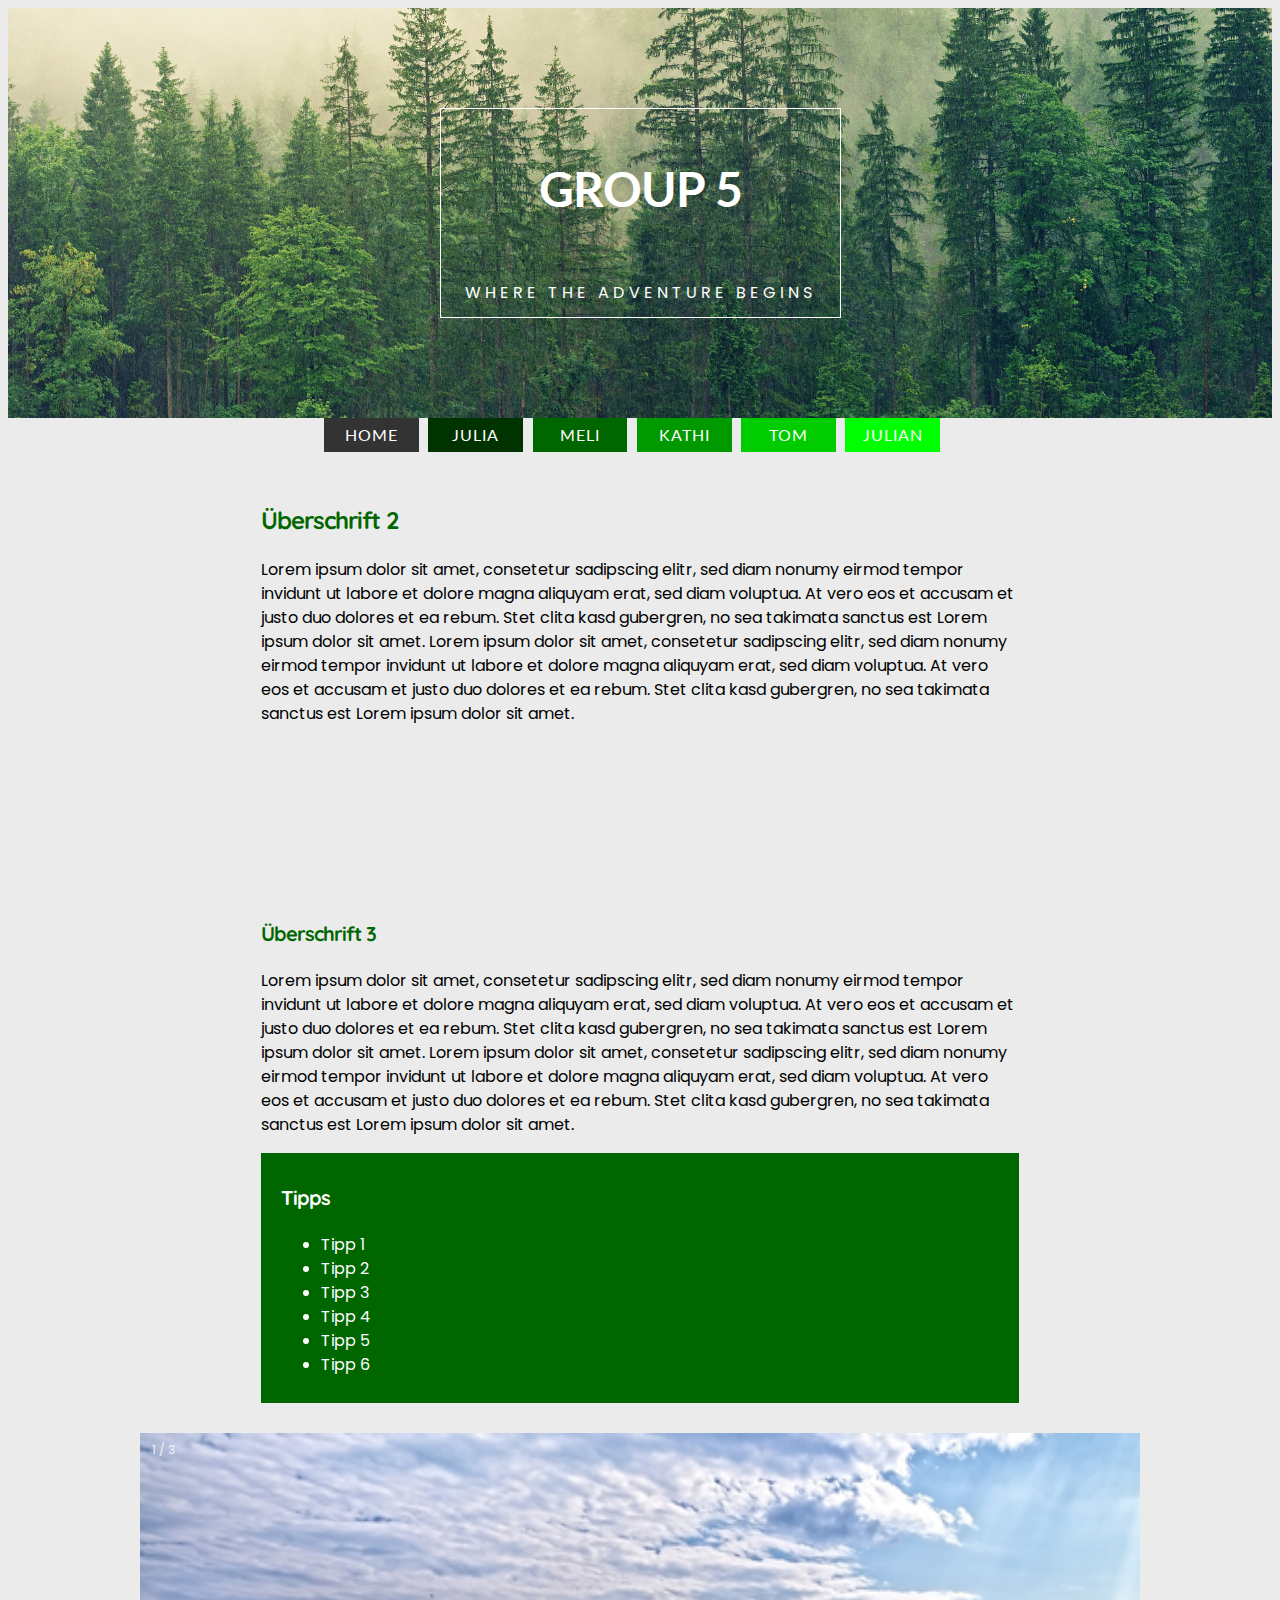
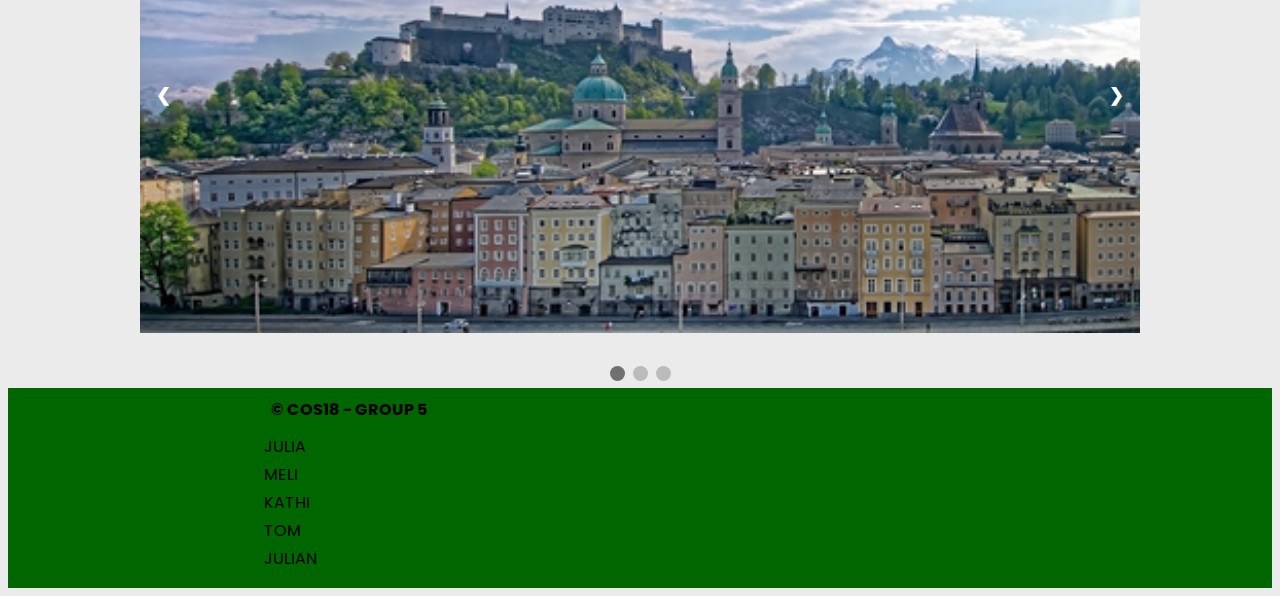
<file: group-5-project/julian.html>
<!DOCTYPE html>
<html lang="en">
<head>
<title>Group 5 - COS 18</title>
<meta charset="UTF-8">
<meta name="viewport" content="width=device-width, initial-scale=1">
<meta name="author" content="Melanie Wimmer">
<meta name="description" content="Du hast eine Reise nach Österreich geplant? Perfekt - wir geben dir die wichtigsten Tipps mit auf den Weg!">
<link rel="stylesheet" href="styles/style.css" type="text/css">
<link rel="shortcut icon" href="images/favicon-g5.ico" type="image/x-icon">
</head>
<body>

  <!-- Header -->
    <div class="imagejulian">
      <div class="text">
        <h1>GROUP 5</h1><br>
        WHERE THE ADVENTURE BEGINS
      </div>
    </div>
 
 <!-- Navigation Menu -->      		                      
                <nav style="margin-left:25%;">
                <div class="box1"><a href="index.html">HOME</a></div>
                <div class="box2"><a href="julia.html">JULIA</a></div>
                <div class="box3"><a href="meli.html">MELI</a></div>
                <div class="box4"><a href="kathi.html">KATHI</a></div>
                <div class="box5"><a href="tom.html">TOM</a></div>
                <div class="box6"><a href="julian.html">JULIAN</a></div>
                </nav>
         
     <!-- Lead -->
     <div style="float:left">
    <h2>Überschrift 2</h2>
    <p>Lorem ipsum dolor sit amet, consetetur sadipscing elitr, sed diam nonumy eirmod tempor invidunt ut labore et dolore magna aliquyam erat, sed diam voluptua. At vero eos et accusam et justo duo dolores et ea rebum. Stet clita kasd gubergren, no sea takimata sanctus est Lorem ipsum dolor sit amet. Lorem ipsum dolor sit amet, consetetur sadipscing elitr, sed diam nonumy eirmod tempor invidunt ut labore et dolore magna aliquyam erat, sed diam voluptua. At vero eos et accusam et justo duo dolores et ea rebum. Stet clita kasd gubergren, no sea takimata sanctus est Lorem ipsum dolor sit amet.</p></div>
    
    <!-- Video -->
    <iframe src="https://www.youtube.com/embed/QH2-TGUlwu4" frameborder="0" allowfullscreen style="margin-left: 20%;">
    </iframe>
    
    <!-- Allgemeiner Text -->
    <h3>Überschrift 3</h3>
    <p>Lorem ipsum dolor sit amet, consetetur sadipscing elitr, sed diam nonumy eirmod tempor invidunt ut labore et dolore magna aliquyam erat, sed diam voluptua. At vero eos et accusam et justo duo dolores et ea rebum. Stet clita kasd gubergren, no sea takimata sanctus est Lorem ipsum dolor sit amet. Lorem ipsum dolor sit amet, consetetur sadipscing elitr, sed diam nonumy eirmod tempor invidunt ut labore et dolore magna aliquyam erat, sed diam voluptua. At vero eos et accusam et justo duo dolores et ea rebum. Stet clita kasd gubergren, no sea takimata sanctus est Lorem ipsum dolor sit amet.</p>
    
    <!-- Tipps -->
    <div class="tipps">
      <h3>Tipps</h3>
      <ul>
        <li>Tipp 1</li>
        <li>Tipp 2</li>
        <li>Tipp 3</li>
        <li>Tipp 4</li>
        <li>Tipp 5</li>
        <li>Tipp 6</li>
      </ul>
    </div>
    
    <!-- Bildergalerie -->
    
    <div class="slideshow-container">

  <!-- Full-width images with number and caption text -->
  <div class="mySlides fade">
    <div class="numbertext">1 / 3</div>
    <!-- Links zu Bilder austauschen -->
    <img src="images/galerie/salzburg.png" style="width:100%">
    
  </div>

  <div class="mySlides fade">
    <div class="numbertext">2 / 3</div>
    <!-- Links zu Bilder austauschen -->
    <img src="images/galerie/nebel.png" style="width:100%">
  </div>

  <div class="mySlides fade">
    <div class="numbertext">3 / 3</div>
    <!-- Links zu Bilder austauschen -->
    <img src="images/galerie/berg.png" style="width:100%">
  </div>

  <!-- Next and previous buttons -->
  <a class="prev" onClick="plusSlides(-1)">&#10094;</a>
  <a class="next" onClick="plusSlides(1)">&#10095;</a>
</div>
<br>

<!-- The dots/circles -->
<div style="text-align:center">
  <span class="dot" onClick="currentSlide(1)"></span> 
  <span class="dot" onClick="currentSlide(2)"></span> 
  <span class="dot" onClick="currentSlide(3)"></span> 
</div>
  
   <!-- Footer -->
<footer>
		<div style="margin-left:20%; padding:10px;">
        <strong>© COS18 - GROUP 5</strong><br></div>
        <table style="margin-left:20%;">
        	<tr><td>JULIA</td></tr>
            <tr><td>MELI</td></tr>
            <tr><td>KATHI</td></tr>
            <tr><td>TOM</td></tr>
            <tr><td>JULIAN</td></tr>
        	</tr>
        </table>
        
  </footer>  
   
   <script src="scripts/main.js"></script>   
</body>
</html>
</file>
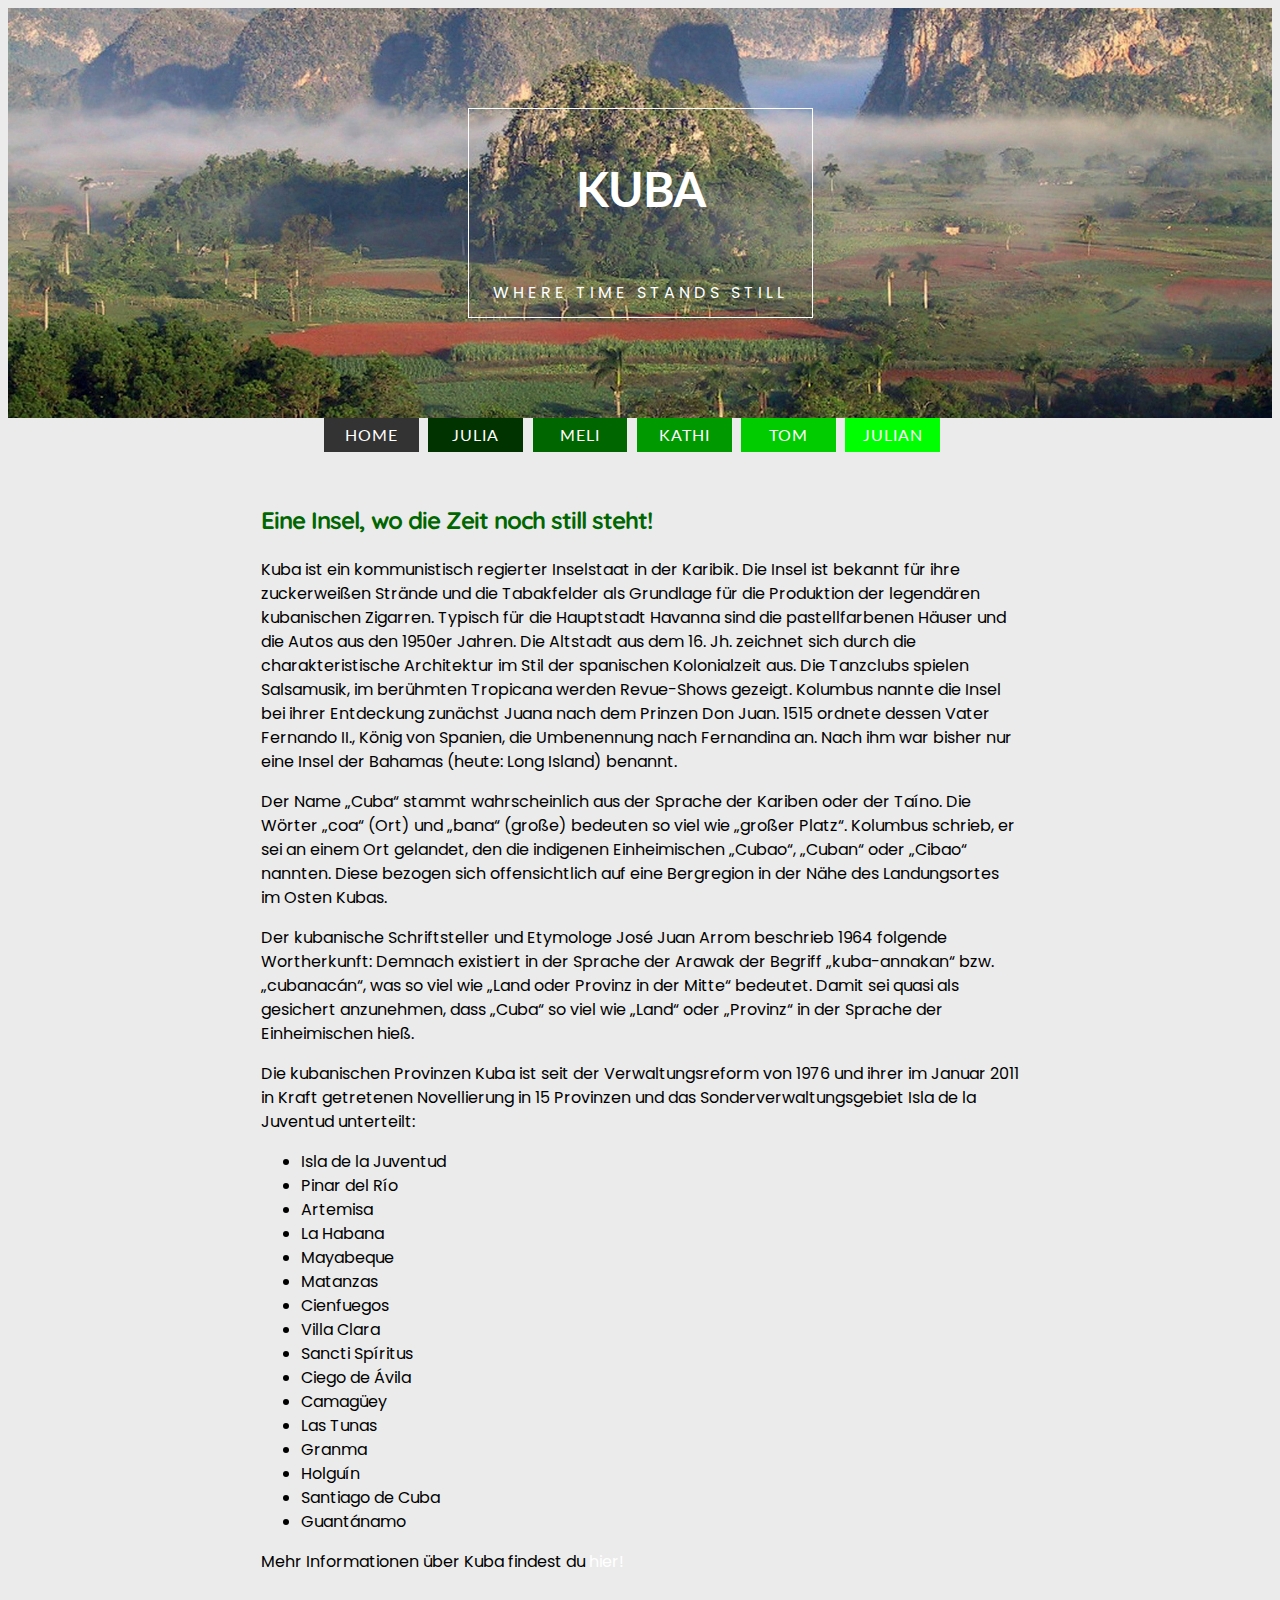
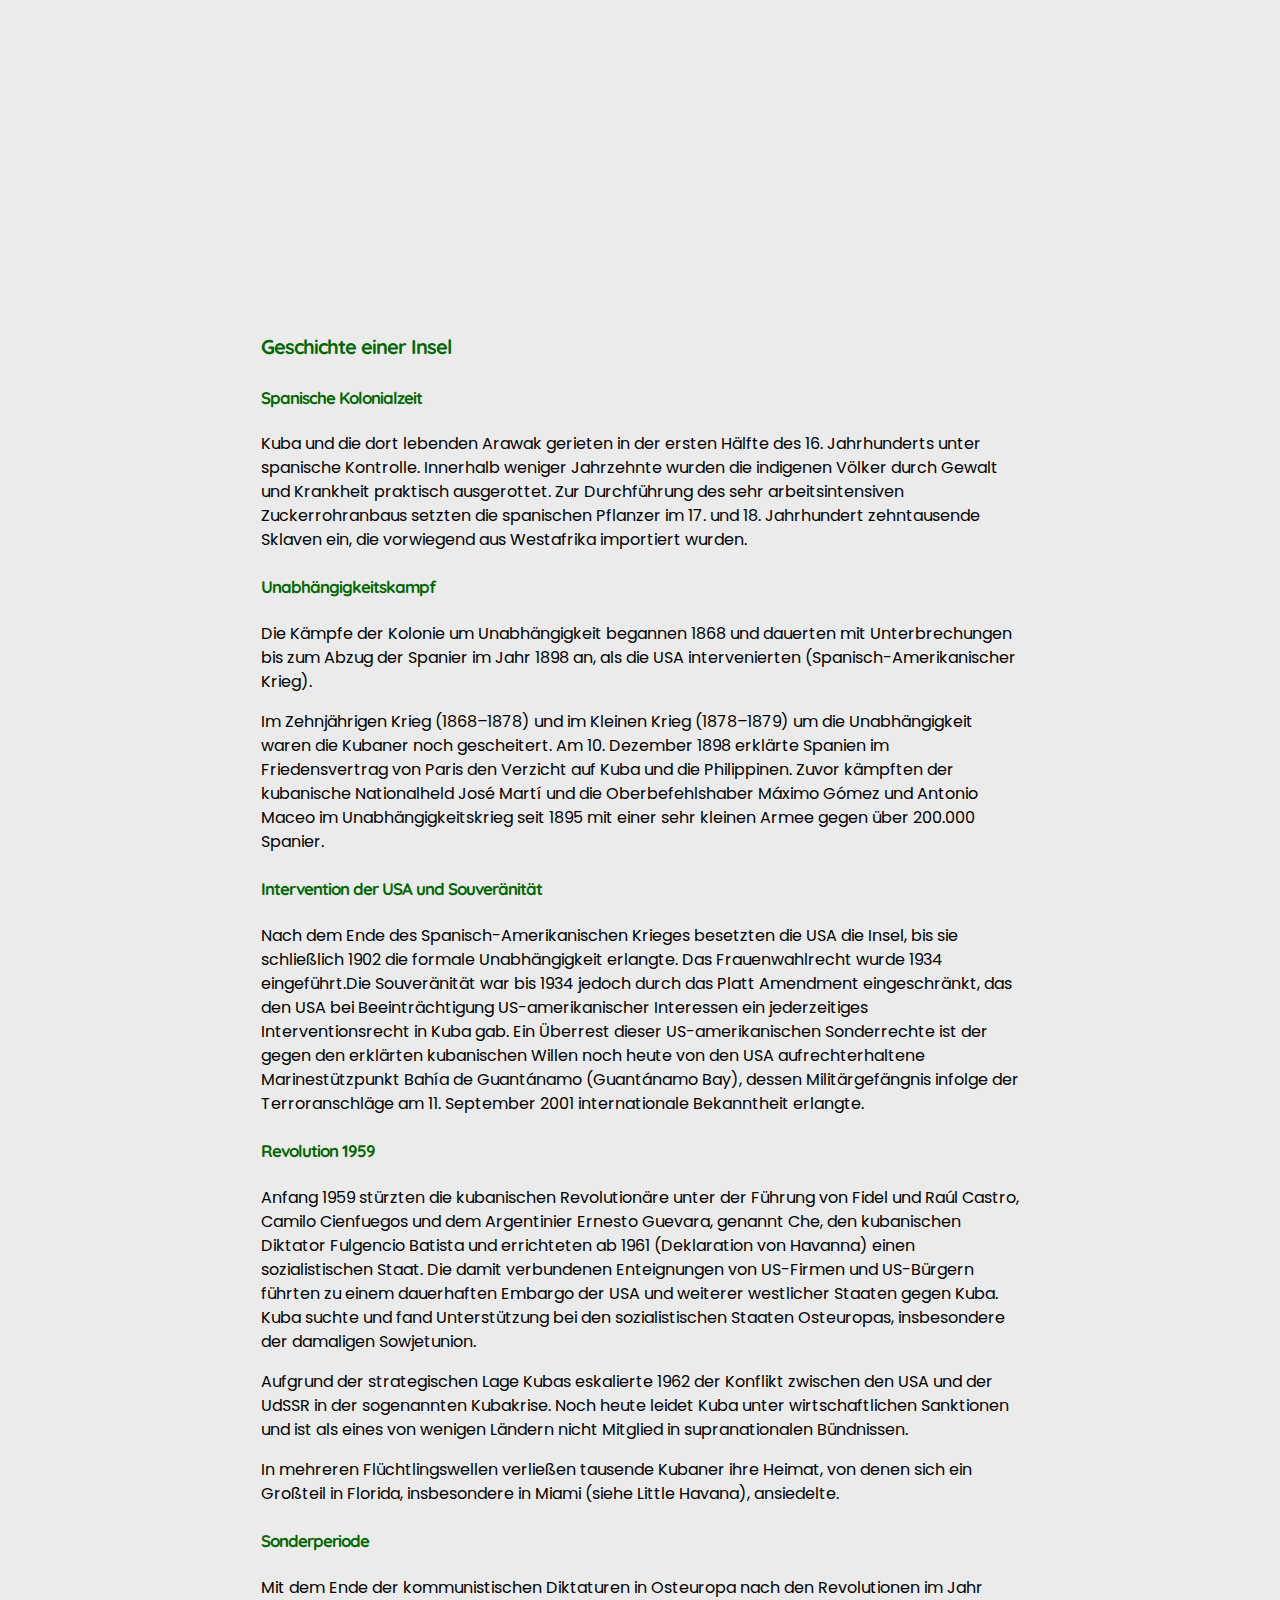
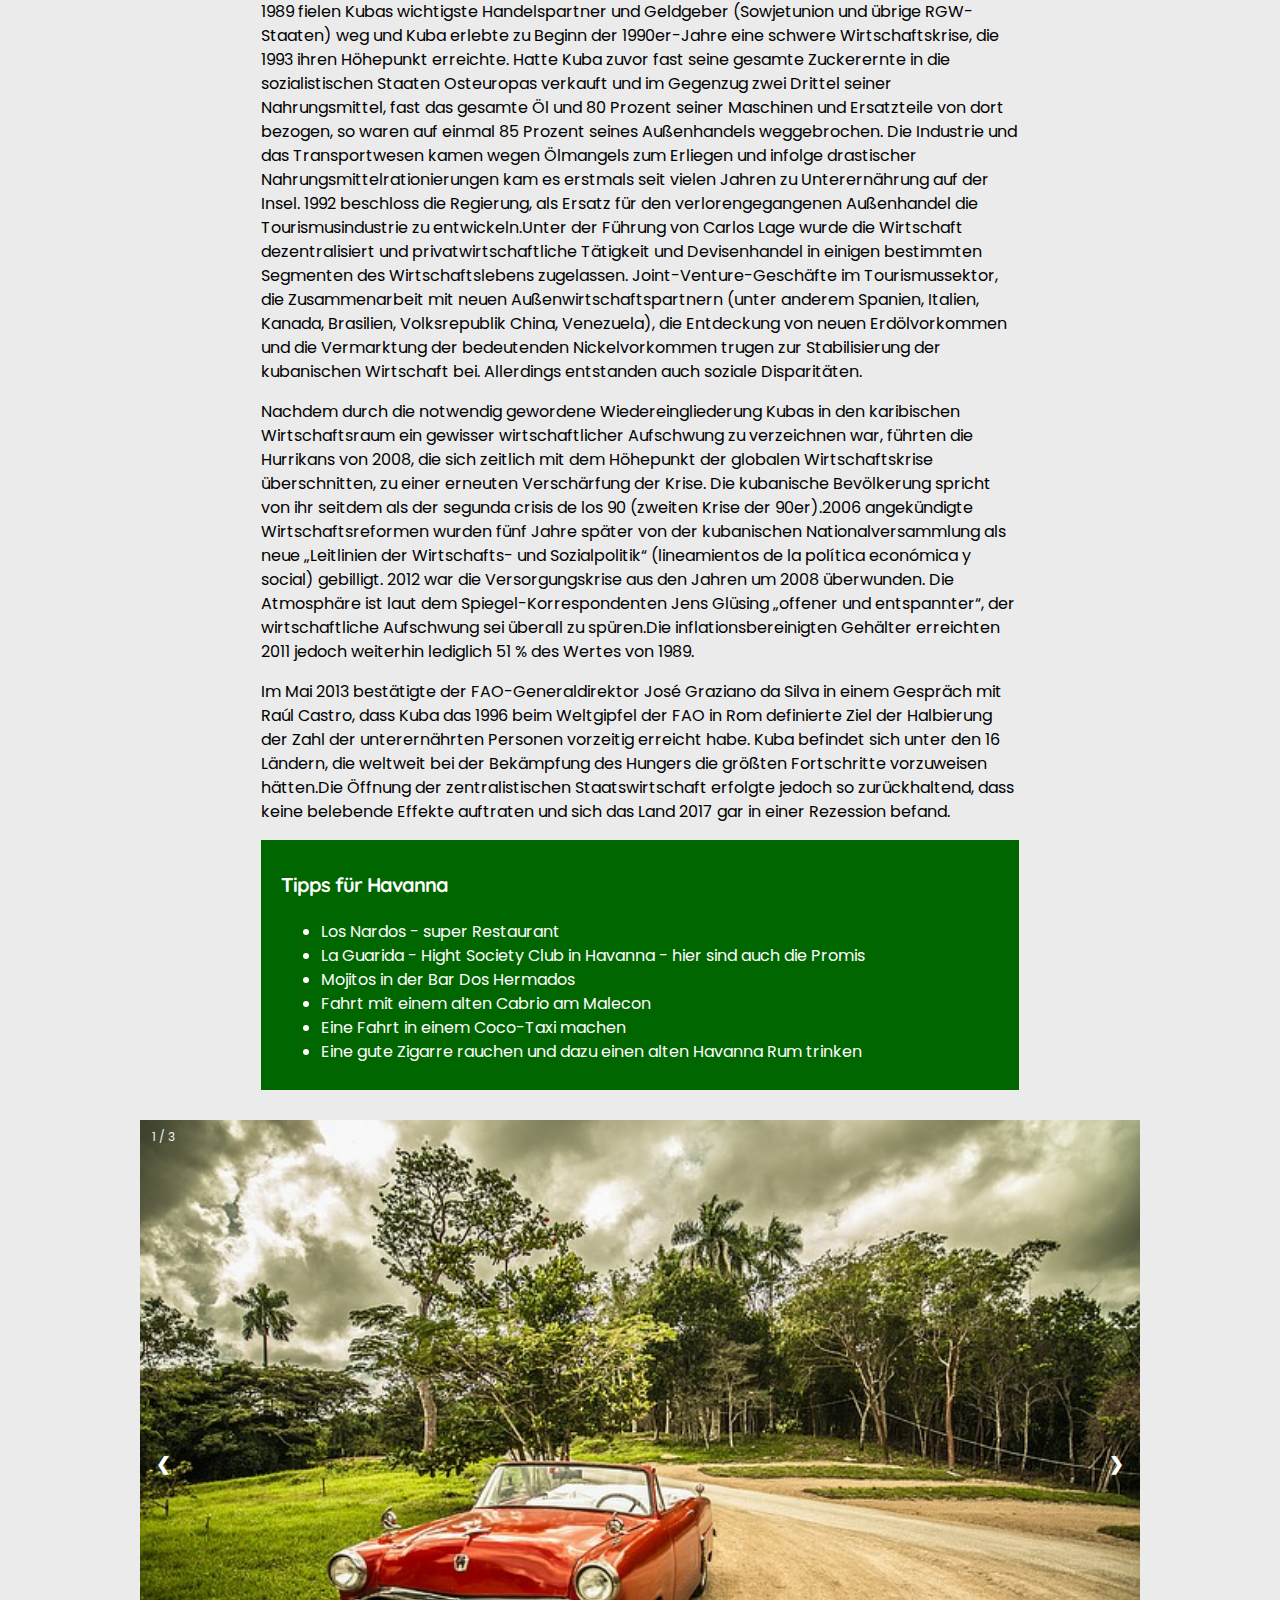
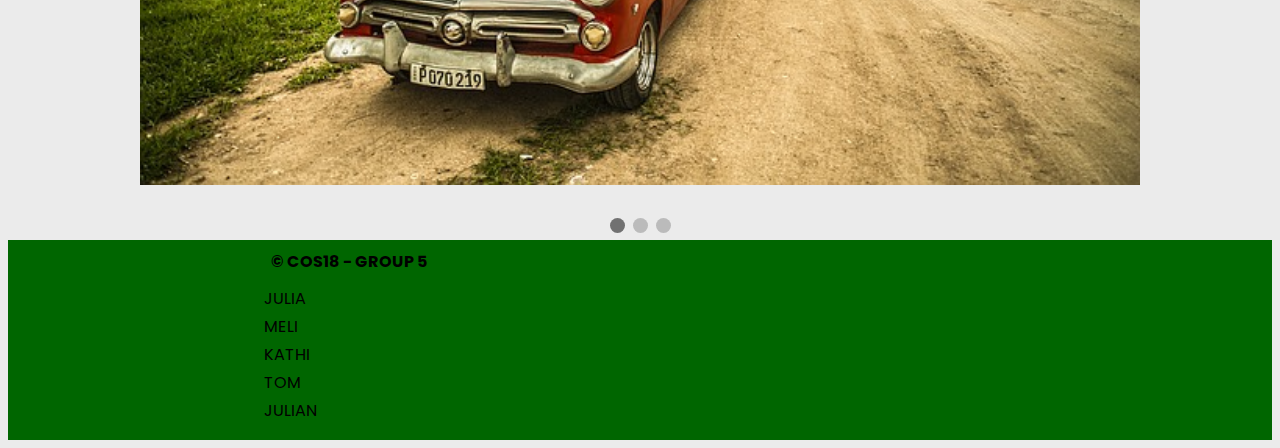
<file: group-5-project/kathi.html>
<!DOCTYPE html>
<html lang="en">
<head>
<title>Kuba & Kathi - Group 5 - COS 18</title>
<meta charset="UTF-8">
<meta name="viewport" content="width=device-width, initial-scale=1">
<meta name="author" content="Katharina Kartnig">
<meta name="description" content="Du wolltest schon immer nach Kuba? Dann nichts wie los auf die Insel der Träume!">
<link rel="stylesheet" href="styles/style.css" type="text/css">
<link rel="shortcut icon" href="images/favicon-g5.ico" type="image/x-icon">
</head>
<body>

  <!-- Header -->
    <div class="imagekathi">
      <div class="text">
        <h1>KUBA</h1><br>
        WHERE TIME STANDS STILL
      </div>
    </div>
 
 <!-- Navigation Menu -->      		                      
                <nav style="margin-left:25%;">
                <div class="box1"><a href="index.html">HOME</a></div>
                <div class="box2"><a href="julia.html">JULIA</a></div>
                <div class="box3"><a href="meli.html">MELI</a></div>
                <div class="box4"><a href="kathi.html">KATHI</a></div>
                <div class="box5"><a href="tom.html">TOM</a></div>
                <div class="box6"><a href="julian.html">JULIAN</a></div>
                </nav>
         
     <!-- Lead -->
     <div style="float:left">
    <h2>Eine Insel, wo die Zeit noch still steht!</h2>
    <p>Kuba ist ein kommunistisch regierter Inselstaat in der Karibik. Die Insel ist bekannt für ihre zuckerweißen Strände und die Tabakfelder als Grundlage für die Produktion der legendären kubanischen Zigarren. Typisch für die Hauptstadt Havanna sind die pastellfarbenen Häuser und die Autos aus den 1950er Jahren. Die Altstadt aus dem 16. Jh. zeichnet sich durch die charakteristische Architektur im Stil der spanischen Kolonialzeit aus. Die Tanzclubs spielen Salsamusik, im berühmten Tropicana werden Revue-Shows gezeigt. Kolumbus nannte die Insel bei ihrer Entdeckung zunächst Juana nach dem Prinzen Don Juan. 1515 ordnete dessen Vater Fernando II., König von Spanien, die Umbenennung nach Fernandina an. Nach ihm war bisher nur eine Insel der Bahamas (heute: Long Island) benannt.</p>
<p>Der Name „Cuba“ stammt wahrscheinlich aus der Sprache der Kariben oder der Taíno. Die Wörter „coa“ (Ort) und „bana“ (große) bedeuten so viel wie „großer Platz“. Kolumbus schrieb, er sei an einem Ort gelandet, den die indigenen Einheimischen „Cubao“, „Cuban“ oder „Cibao“ nannten. Diese bezogen sich offensichtlich auf eine Bergregion in der Nähe des Landungsortes im Osten Kubas.</p>
  <p>
    Der kubanische Schriftsteller und Etymologe José Juan Arrom beschrieb 1964 folgende Wortherkunft: Demnach existiert in der Sprache der Arawak der Begriff „kuba-annakan“ bzw. „cubanacán“, was so viel wie „Land oder Provinz in der Mitte“ bedeutet. Damit sei quasi als gesichert anzunehmen, dass „Cuba“ so viel wie „Land“ oder „Provinz“ in der Sprache der Einheimischen hieß.</p>
        <p>
      Die kubanischen Provinzen Kuba ist seit der Verwaltungsreform von 1976 und ihrer im Januar 2011 in Kraft getretenen Novellierung in 15 Provinzen und das Sonderverwaltungsgebiet Isla de la Juventud unterteilt:</p>
      
    <ul style="margin-left:20%;">
      <li>Isla de la Juventud</li>
      <li>Pinar del Río</li>
      <li>Artemisa</li>
      <li>La Habana</li>
      <li>Mayabeque</li>
      <li>Matanzas</li>
      <li>Cienfuegos</li>
      <li>Villa Clara</li>
      <li>Sancti Spíritus</li>
      <li>Ciego de Ávila</li>
      <li>Camagüey</li>
      <li>Las Tunas</li>
      <li>Granma</li>
      <li>Holguín</li>
      <li>Santiago de Cuba</li>
      <li>Guantánamo</li>
    </ul></div>
    
    <p>Mehr Informationen über Kuba findest du <a href="https://de.wikipedia.org/wiki/Kuba" target="blank_">hier!</a></p>
        
    <!-- Video -->
    <iframe style="margin-left:20%;" width="560" height="315" src="https://www.youtube.com/embed/auDKNV9lb-4" frameborder="0" allow="accelerometer; autoplay; encrypted-media; gyroscope; picture-in-picture" allowfullscreen></iframe></p>
    
    <!-- Allgemeiner Text -->
    <h3>Geschichte einer Insel</h3>
    <h4>Spanische Kolonialzeit</h4>
    </p>
  <p>Kuba und die dort lebenden Arawak gerieten in der ersten Hälfte des 16. Jahrhunderts unter spanische Kontrolle. Innerhalb weniger Jahrzehnte wurden die indigenen Völker durch Gewalt und Krankheit praktisch ausgerottet. Zur Durchführung des sehr arbeitsintensiven Zuckerrohranbaus setzten die spanischen Pflanzer im 17. und 18. Jahrhundert zehntausende Sklaven ein, die vorwiegend aus Westafrika importiert wurden.</p>
  
  <h4>Unabhängigkeitskampf</h4>
  <p>Die Kämpfe der Kolonie um Unabhängigkeit begannen 1868 und dauerten mit Unterbrechungen bis zum Abzug der Spanier im Jahr 1898 an, als die USA intervenierten (Spanisch-Amerikanischer Krieg).</p>

    <p>Im Zehnjährigen Krieg (1868–1878) und im Kleinen Krieg (1878–1879) um die Unabhängigkeit waren die Kubaner noch gescheitert. Am 10. Dezember 1898 erklärte Spanien im Friedensvertrag von Paris den Verzicht auf Kuba und die Philippinen. Zuvor kämpften der kubanische Nationalheld José Martí und die Oberbefehlshaber Máximo Gómez und Antonio Maceo im Unabhängigkeitskrieg seit 1895 mit einer sehr kleinen Armee gegen über 200.000 Spanier.</p>
  
  <h4>Intervention der USA und Souveränität</h4>
  <p>
    Nach dem Ende des Spanisch-Amerikanischen Krieges besetzten die USA die Insel, bis sie schließlich 1902 die formale Unabhängigkeit erlangte. Das Frauenwahlrecht wurde 1934 eingeführt.Die Souveränität war bis 1934 jedoch durch das Platt Amendment eingeschränkt, das den USA bei Beeinträchtigung US-amerikanischer Interessen ein jederzeitiges Interventionsrecht in Kuba gab. Ein Überrest dieser US-amerikanischen Sonderrechte ist der gegen den erklärten kubanischen Willen noch heute von den USA aufrechterhaltene Marinestützpunkt Bahía de Guantánamo (Guantánamo Bay), dessen Militärgefängnis infolge der Terroranschläge am 11. September 2001 internationale Bekanntheit erlangte.</p>
  <h4>Revolution 1959</h4>
  <p>
    Anfang 1959 stürzten die kubanischen Revolutionäre unter der Führung von Fidel und Raúl Castro, Camilo Cienfuegos und dem Argentinier Ernesto Guevara, genannt Che, den kubanischen Diktator Fulgencio Batista und errichteten ab 1961 (Deklaration von Havanna) einen sozialistischen Staat. Die damit verbundenen Enteignungen von US-Firmen und US-Bürgern führten zu einem dauerhaften Embargo der USA und weiterer westlicher Staaten gegen Kuba. Kuba suchte und fand Unterstützung bei den sozialistischen Staaten Osteuropas, insbesondere der damaligen Sowjetunion.</p>

    <p>Aufgrund der strategischen Lage Kubas eskalierte 1962 der Konflikt zwischen den USA und der UdSSR in der sogenannten Kubakrise. Noch heute leidet Kuba unter wirtschaftlichen Sanktionen und ist als eines von wenigen Ländern nicht Mitglied in supranationalen Bündnissen.</p>

    <p>In mehreren Flüchtlingswellen verließen tausende Kubaner ihre Heimat, von denen sich ein Großteil in Florida, insbesondere in Miami (siehe Little Havana), ansiedelte.</p>
  
  <h4>Sonderperiode</h4>
  <p>Mit dem Ende der kommunistischen Diktaturen in Osteuropa nach den Revolutionen im Jahr 1989 fielen Kubas wichtigste Handelspartner und Geldgeber (Sowjetunion und übrige RGW-Staaten) weg und Kuba erlebte zu Beginn der 1990er-Jahre eine schwere Wirtschaftskrise, die 1993 ihren Höhepunkt erreichte. Hatte Kuba zuvor fast seine gesamte Zuckerernte in die sozialistischen Staaten Osteuropas verkauft und im Gegenzug zwei Drittel seiner Nahrungsmittel, fast das gesamte Öl und 80 Prozent seiner Maschinen und Ersatzteile von dort bezogen, so waren auf einmal 85 Prozent seines Außenhandels weggebrochen. Die Industrie und das Transportwesen kamen wegen Ölmangels zum Erliegen und infolge drastischer Nahrungsmittelrationierungen kam es erstmals seit vielen Jahren zu Unterernährung auf der Insel. 1992 beschloss die Regierung, als Ersatz für den verlorengegangenen Außenhandel die Tourismusindustrie zu entwickeln.Unter der Führung von Carlos Lage wurde die Wirtschaft dezentralisiert und privatwirtschaftliche Tätigkeit und Devisenhandel in einigen bestimmten Segmenten des Wirtschaftslebens zugelassen. Joint-Venture-Geschäfte im Tourismussektor, die Zusammenarbeit mit neuen Außenwirtschaftspartnern (unter anderem Spanien, Italien, Kanada, Brasilien, Volksrepublik China, Venezuela), die Entdeckung von neuen Erdölvorkommen und die Vermarktung der bedeutenden Nickelvorkommen trugen zur Stabilisierung der kubanischen Wirtschaft bei. Allerdings entstanden auch soziale Disparitäten.</p>

    <p>Nachdem durch die notwendig gewordene Wiedereingliederung Kubas in den karibischen Wirtschaftsraum ein gewisser wirtschaftlicher Aufschwung zu verzeichnen war, führten die Hurrikans von 2008, die sich zeitlich mit dem Höhepunkt der globalen Wirtschaftskrise überschnitten, zu einer erneuten Verschärfung der Krise. Die kubanische Bevölkerung spricht von ihr seitdem als der segunda crisis de los 90 (zweiten Krise der 90er).2006 angekündigte Wirtschaftsreformen wurden fünf Jahre später von der kubanischen Nationalversammlung als neue „Leitlinien der Wirtschafts- und Sozialpolitik“ (lineamientos de la política económica y social) gebilligt. 2012 war die Versorgungskrise aus den Jahren um 2008 überwunden. Die Atmosphäre ist laut dem Spiegel-Korrespondenten Jens Glüsing „offener und entspannter“, der wirtschaftliche Aufschwung sei überall zu spüren.Die inflationsbereinigten Gehälter erreichten 2011 jedoch weiterhin lediglich 51 % des Wertes von 1989.</p>

    <p>Im Mai 2013 bestätigte der FAO-Generaldirektor José Graziano da Silva in einem Gespräch mit Raúl Castro, dass Kuba das 1996 beim Weltgipfel der FAO in Rom definierte Ziel der Halbierung der Zahl der unterernährten Personen vorzeitig erreicht habe. Kuba befindet sich unter den 16 Ländern, die weltweit bei der Bekämpfung des Hungers die größten Fortschritte vorzuweisen hätten.Die Öffnung der zentralistischen Staatswirtschaft erfolgte jedoch so zurückhaltend, dass keine belebende Effekte auftraten und sich das Land 2017 gar in einer Rezession befand.
  </p>
    
    <!-- Tipps -->
    <div class="tipps">
      <h3>Tipps für Havanna</h3>
      <ul>
        <li>Los Nardos - super Restaurant</li>
        <li>La Guarida - Hight Society Club in Havanna - hier sind auch die Promis</li>
        <li>Mojitos in der Bar Dos Hermados </li>
        <li>Fahrt mit einem alten Cabrio am Malecon</li>
        <li>Eine Fahrt in einem Coco-Taxi machen</li>
        <li>Eine gute Zigarre rauchen und dazu einen alten Havanna Rum trinken</li>
      </ul>
    </div>
    
    <!-- Bildergalerie -->
    
    <div class="slideshow-container">

  <!-- Full-width images with number and caption text -->
  <div class="mySlides fade">
    <div class="numbertext">1 / 3</div>
    <!-- Links zu Bilder austauschen -->
    <img src="images/slider-1-kuba.jpg" style="width:100%">
    
  </div>

  <div class="mySlides fade">
    <div class="numbertext">2 / 3</div>
    <!-- Links zu Bilder austauschen -->
    <img src="images/slider-2-kuba.jpg" style="width:100%">
  </div>

  <div class="mySlides fade">
    <div class="numbertext">3 / 3</div>
    <!-- Links zu Bilder austauschen -->
    <img src="images/slider-3-kuba.jpg" style="width:100%">
  </div>

  <!-- Next and previous buttons -->
  <a class="prev" onClick="plusSlides(-1)">&#10094;</a>
  <a class="next" onClick="plusSlides(1)">&#10095;</a>
</div>
<br>

<!-- The dots/circles -->
<div style="text-align:center">
  <span class="dot" onClick="currentSlide(1)"></span> 
  <span class="dot" onClick="currentSlide(2)"></span> 
  <span class="dot" onClick="currentSlide(3)"></span> 
</div>
  
   <!-- Footer -->
<footer>
		<div style="margin-left:20%; padding:10px;">
        <strong>© COS18 - GROUP 5</strong><br></div>
        <table style="margin-left:20%;">
        	<tr><td>JULIA</td></tr>
            <tr><td>MELI</td></tr>
            <tr><td>KATHI</td></tr>
            <tr><td>TOM</td></tr>
            <tr><td>JULIAN</td></tr>
        	</tr>
        </table>
        
  </footer>  
   
   <script src="scripts/main.js"></script>   
</body>
</html>
</file>
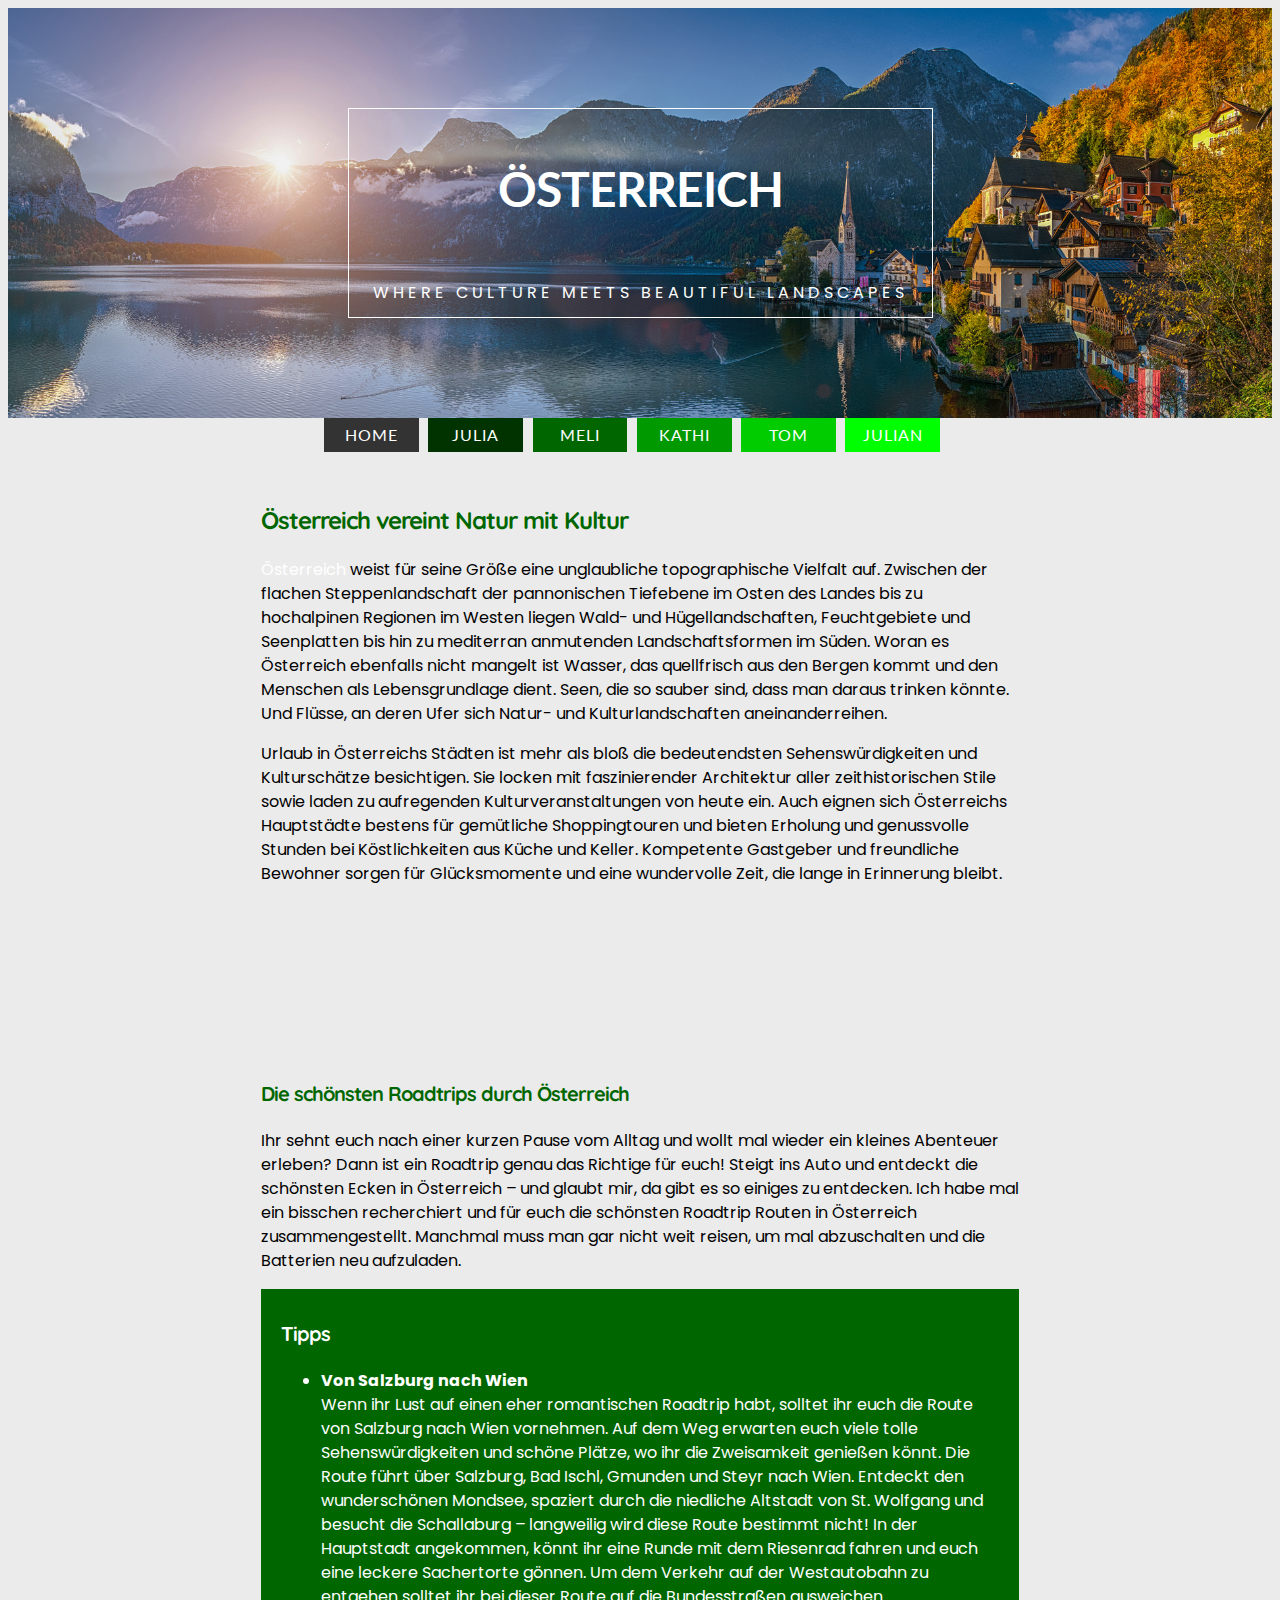
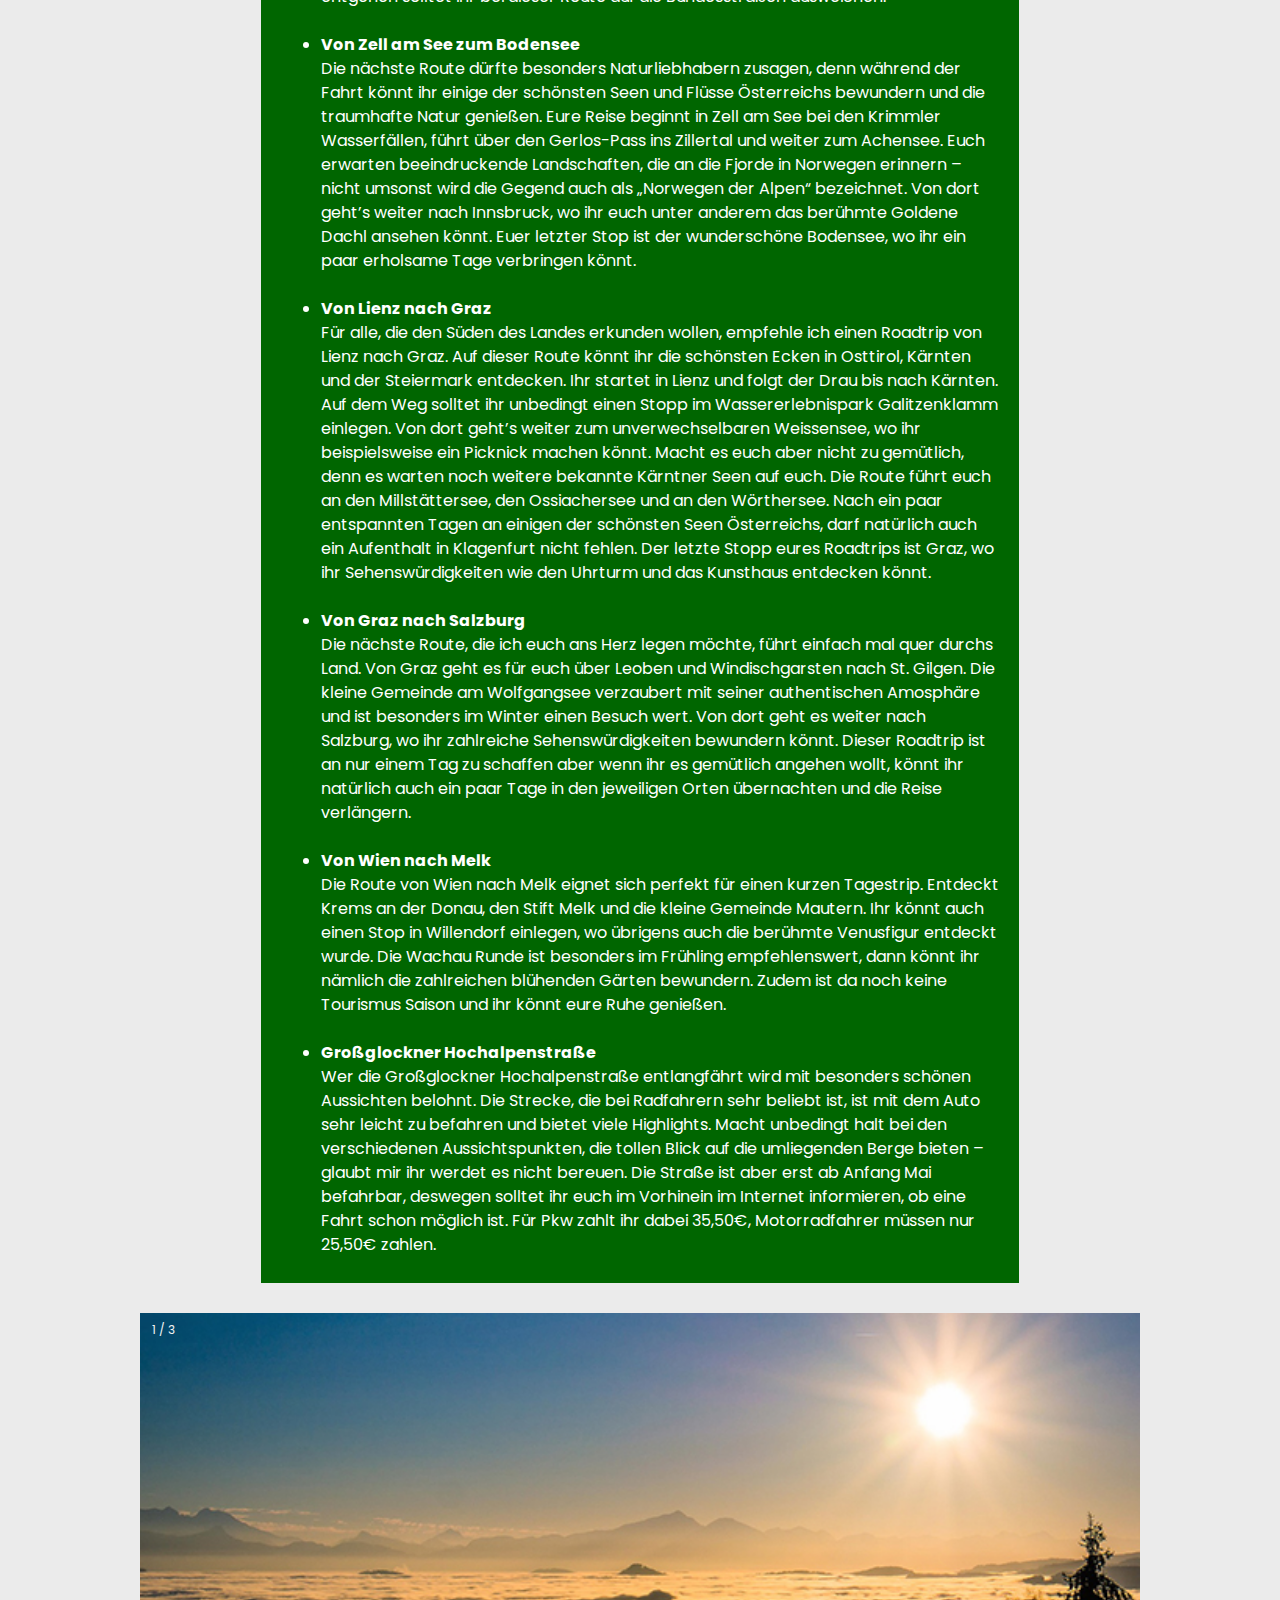
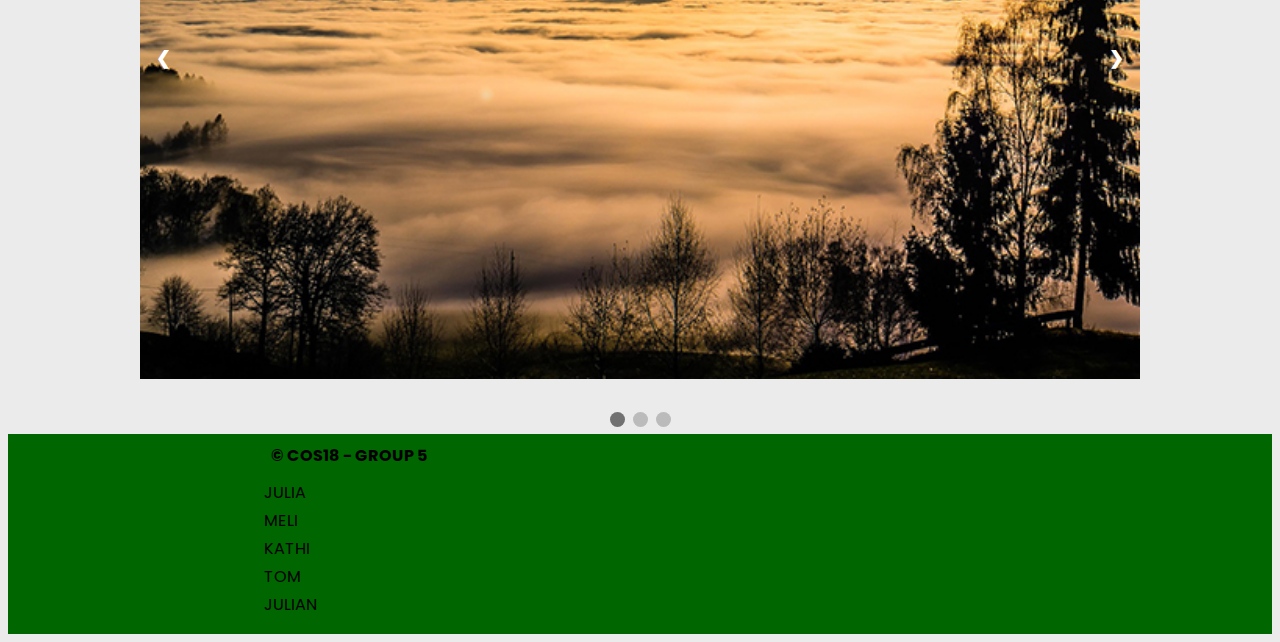
<file: group-5-project/meli.html>
<!DOCTYPE html>
<html lang="en">
<head>
<title>Österreich & Meli - Group 5 - COS 18</title>
<meta charset="UTF-8">
<meta name="viewport" content="width=device-width, initial-scale=1">
<meta name="author" content="Melanie Wimmer">
<meta name="description" content="Du hast eine Reise nach Österreich geplant? Perfekt - wir geben dir die wichtigsten Tipps mit auf den Weg!">
<link rel="stylesheet" href="styles/style.css" type="text/css">
<link rel="shortcut icon" href="images/favicon-g5.ico" type="image/x-icon">
</head>
<body>

  <!-- Header -->
    <div class="imagemeli">
      <div class="text">
        <h1>ÖSTERREICH</h1><br>
        WHERE CULTURE MEETS BEAUTIFUL LANDSCAPES
      </div>
    </div>
 
 <!-- Navigation Menu -->      		                      
                <nav style="margin-left:25%;">
                <div class="box1"><a href="index.html">HOME</a></div>
                <div class="box2"><a href="julia.html">JULIA</a></div>
                <div class="box3"><a href="meli.html">MELI</a></div>
                <div class="box4"><a href="kathi.html">KATHI</a></div>
                <div class="box5"><a href="tom.html">TOM</a></div>
                <div class="box6"><a href="julian.html">JULIAN</a></div>
                </nav>
         
     <!-- Lead -->
     <div style="float:left">
    <h2>Österreich vereint Natur mit Kultur</h2>
    <p><a href="https://de.wikipedia.org/wiki/%C3%96sterreich" title="Österreich" target="_blank">Österreich</a> weist für seine Größe eine unglaubliche topographische Vielfalt auf. Zwischen der flachen Steppenlandschaft der pannonischen Tiefebene im Osten des Landes bis zu hochalpinen Regionen im Westen liegen Wald- und Hügellandschaften, Feuchtgebiete und Seenplatten bis hin zu mediterran anmutenden Landschaftsformen im Süden. Woran es Österreich ebenfalls nicht mangelt ist Wasser, das quellfrisch aus den Bergen kommt und den Menschen als Lebensgrundlage dient. Seen, die so sauber sind, dass man daraus trinken könnte. Und Flüsse, an deren Ufer sich Natur- und Kulturlandschaften aneinanderreihen.</p>
	<p>Urlaub in Österreichs Städten ist mehr als bloß die bedeutendsten Sehenswürdigkeiten und Kulturschätze besichtigen. Sie locken mit faszinierender Architektur aller zeithistorischen Stile sowie laden zu aufregenden Kulturveranstaltungen von heute ein. Auch eignen sich Österreichs Hauptstädte bestens für gemütliche Shoppingtouren und bieten Erholung und genussvolle Stunden bei Köstlichkeiten aus Küche und Keller. Kompetente Gastgeber und freundliche Bewohner sorgen für Glücksmomente und eine wundervolle Zeit, die lange in Erinnerung bleibt.</p></div>
    
    <!-- Video -->
    <iframe src="https://www.youtube.com/embed/SJNgDAx85aI" frameborder="0" allowfullscreen style="margin-left: 20%;">
    </iframe>
    
    <!-- Allgemeiner Text -->
    <h3>Die schönsten Roadtrips durch Österreich</h3>
    <p>Ihr sehnt euch nach einer kurzen Pause vom Alltag und wollt mal wieder ein kleines Abenteuer erleben? Dann ist ein Roadtrip genau das Richtige für euch! Steigt ins Auto und entdeckt die schönsten Ecken in Österreich – und glaubt mir, da gibt es so einiges zu entdecken. Ich habe mal ein bisschen recherchiert und für euch die schönsten Roadtrip Routen in Österreich zusammengestellt. Manchmal muss man gar nicht weit reisen, um mal abzuschalten und die Batterien neu aufzuladen.</p>
    
    <!-- Tipps -->
    <div class="tipps">
      <h3>Tipps</h3>
      <ul>
        <li><strong>Von Salzburg nach Wien</strong><br>Wenn ihr Lust auf einen eher romantischen Roadtrip habt, solltet ihr euch die Route von Salzburg nach Wien vornehmen. Auf dem Weg erwarten euch viele tolle Sehenswürdigkeiten und schöne Plätze, wo ihr die Zweisamkeit genießen könnt. Die Route führt über Salzburg, Bad Ischl, Gmunden und Steyr nach Wien. Entdeckt den wunderschönen Mondsee, spaziert durch die niedliche Altstadt von St. Wolfgang und besucht die Schallaburg – langweilig wird diese Route bestimmt nicht! In der Hauptstadt angekommen, könnt ihr eine Runde mit dem Riesenrad fahren und euch eine leckere Sachertorte gönnen. Um dem Verkehr auf der Westautobahn zu entgehen solltet ihr bei dieser Route auf die Bundesstraßen ausweichen.</li><br>
        <li><strong>Von Zell am See zum Bodensee</strong><br>Die nächste Route dürfte besonders Naturliebhabern zusagen, denn während der Fahrt könnt ihr einige der schönsten Seen und Flüsse Österreichs bewundern und die traumhafte Natur genießen. Eure Reise beginnt in Zell am See bei den Krimmler Wasserfällen, führt über den Gerlos-Pass ins Zillertal und weiter zum Achensee. Euch erwarten beeindruckende Landschaften, die an die Fjorde in Norwegen erinnern – nicht umsonst wird die Gegend auch als „Norwegen der Alpen“ bezeichnet. Von dort geht’s weiter nach Innsbruck, wo ihr euch unter anderem das berühmte Goldene Dachl ansehen könnt. Euer letzter Stop ist der wunderschöne Bodensee, wo ihr ein paar erholsame Tage verbringen könnt.</li><br>
        <li><strong>Von Lienz nach Graz</strong><br>Für alle, die den Süden des Landes erkunden wollen, empfehle ich einen Roadtrip von Lienz nach Graz. Auf dieser Route könnt ihr die schönsten Ecken in Osttirol, Kärnten und der Steiermark entdecken. Ihr startet in Lienz und folgt der Drau bis nach Kärnten. Auf dem Weg solltet ihr unbedingt einen Stopp im Wassererlebnispark Galitzenklamm einlegen. Von dort geht’s weiter zum unverwechselbaren Weissensee, wo ihr beispielsweise ein Picknick machen könnt. Macht es euch aber nicht zu gemütlich, denn es warten noch weitere bekannte Kärntner Seen auf euch. Die Route führt euch an den Millstättersee, den Ossiachersee und an den Wörthersee. Nach ein paar entspannten Tagen an einigen der schönsten Seen Österreichs, darf natürlich auch ein Aufenthalt in Klagenfurt nicht fehlen. Der letzte Stopp eures Roadtrips ist Graz, wo ihr Sehenswürdigkeiten wie den Uhrturm und das Kunsthaus entdecken könnt.</li><br>
        <li><strong>Von Graz nach Salzburg</strong><br>Die nächste Route, die ich euch ans Herz legen möchte, führt einfach mal quer durchs Land. Von Graz geht es für euch über Leoben und Windischgarsten nach St. Gilgen. Die kleine Gemeinde am Wolfgangsee verzaubert mit seiner authentischen Amosphäre und ist besonders im Winter einen Besuch wert. Von dort geht es weiter nach Salzburg, wo ihr zahlreiche Sehenswürdigkeiten bewundern könnt. Dieser Roadtrip ist an nur einem Tag zu schaffen aber wenn ihr es gemütlich angehen wollt, könnt ihr natürlich auch ein paar Tage in den jeweiligen Orten übernachten und die Reise verlängern.</li><br>
        <li><strong>Von Wien nach Melk</strong><br>Die Route von Wien nach Melk eignet sich perfekt für einen kurzen Tagestrip. Entdeckt Krems an der Donau, den Stift Melk und die kleine Gemeinde Mautern. Ihr könnt auch einen Stop in Willendorf einlegen, wo übrigens auch die berühmte Venusfigur entdeckt wurde. Die Wachau Runde ist besonders im Frühling empfehlenswert, dann könnt ihr nämlich die zahlreichen blühenden Gärten bewundern. Zudem ist da noch keine Tourismus Saison und ihr könnt eure Ruhe genießen.</li><br>
        <li><strong>Großglockner Hochalpenstraße</strong><br>Wer die Großglockner Hochalpenstraße entlangfährt wird mit besonders schönen Aussichten belohnt. Die Strecke, die bei Radfahrern sehr beliebt ist, ist mit dem Auto sehr leicht zu befahren und bietet viele Highlights. Macht unbedingt halt bei den verschiedenen Aussichtspunkten, die tollen Blick auf die umliegenden Berge bieten – glaubt mir ihr werdet es nicht bereuen. Die Straße ist aber erst ab Anfang Mai befahrbar, deswegen solltet ihr euch im Vorhinein im Internet informieren, ob eine Fahrt schon möglich ist. Für Pkw zahlt ihr dabei 35,50€, Motorradfahrer müssen nur 25,50€ zahlen.</li>
      </ul>
    </div>
    
    <!-- Bildergalerie -->
    
    <div class="slideshow-container">

  <!-- Full-width images with number and caption text -->
  <div class="mySlides fade">
    <div class="numbertext">1 / 3</div>
    <!-- Links zu Bilder austauschen -->
    <img src="images/slider-1-oesterreich.jpg" style="width:100%">
    
  </div>

  <div class="mySlides fade">
    <div class="numbertext">2 / 3</div>
    <!-- Links zu Bilder austauschen -->
    <img src="images/slider-2-oesterreich.jpg" style="width:100%">
  </div>

  <div class="mySlides fade">
    <div class="numbertext">3 / 3</div>
    <!-- Links zu Bilder austauschen -->
    <img src="images/slider-3-oesterreich.jpg" style="width:100%">
  </div>

  <!-- Next and previous buttons -->
  <a class="prev" onClick="plusSlides(-1)">&#10094;</a>
  <a class="next" onClick="plusSlides(1)">&#10095;</a>
</div>
<br>

<!-- The dots/circles -->
<div style="text-align:center">
  <span class="dot" onClick="currentSlide(1)"></span> 
  <span class="dot" onClick="currentSlide(2)"></span> 
  <span class="dot" onClick="currentSlide(3)"></span> 
</div>
  
   <!-- Footer -->
<footer>
		<div style="margin-left:20%; padding:10px;">
        <strong>© COS18 - GROUP 5</strong><br></div>
        <table style="margin-left:20%;">
        	<tr><td>JULIA</td></tr>
            <tr><td>MELI</td></tr>
            <tr><td>KATHI</td></tr>
            <tr><td>TOM</td></tr>
            <tr><td>JULIAN</td></tr>
        	</tr>
        </table>
        
  </footer>  
   
   <script src="scripts/main.js"></script>   
</body>
</html>
</file>
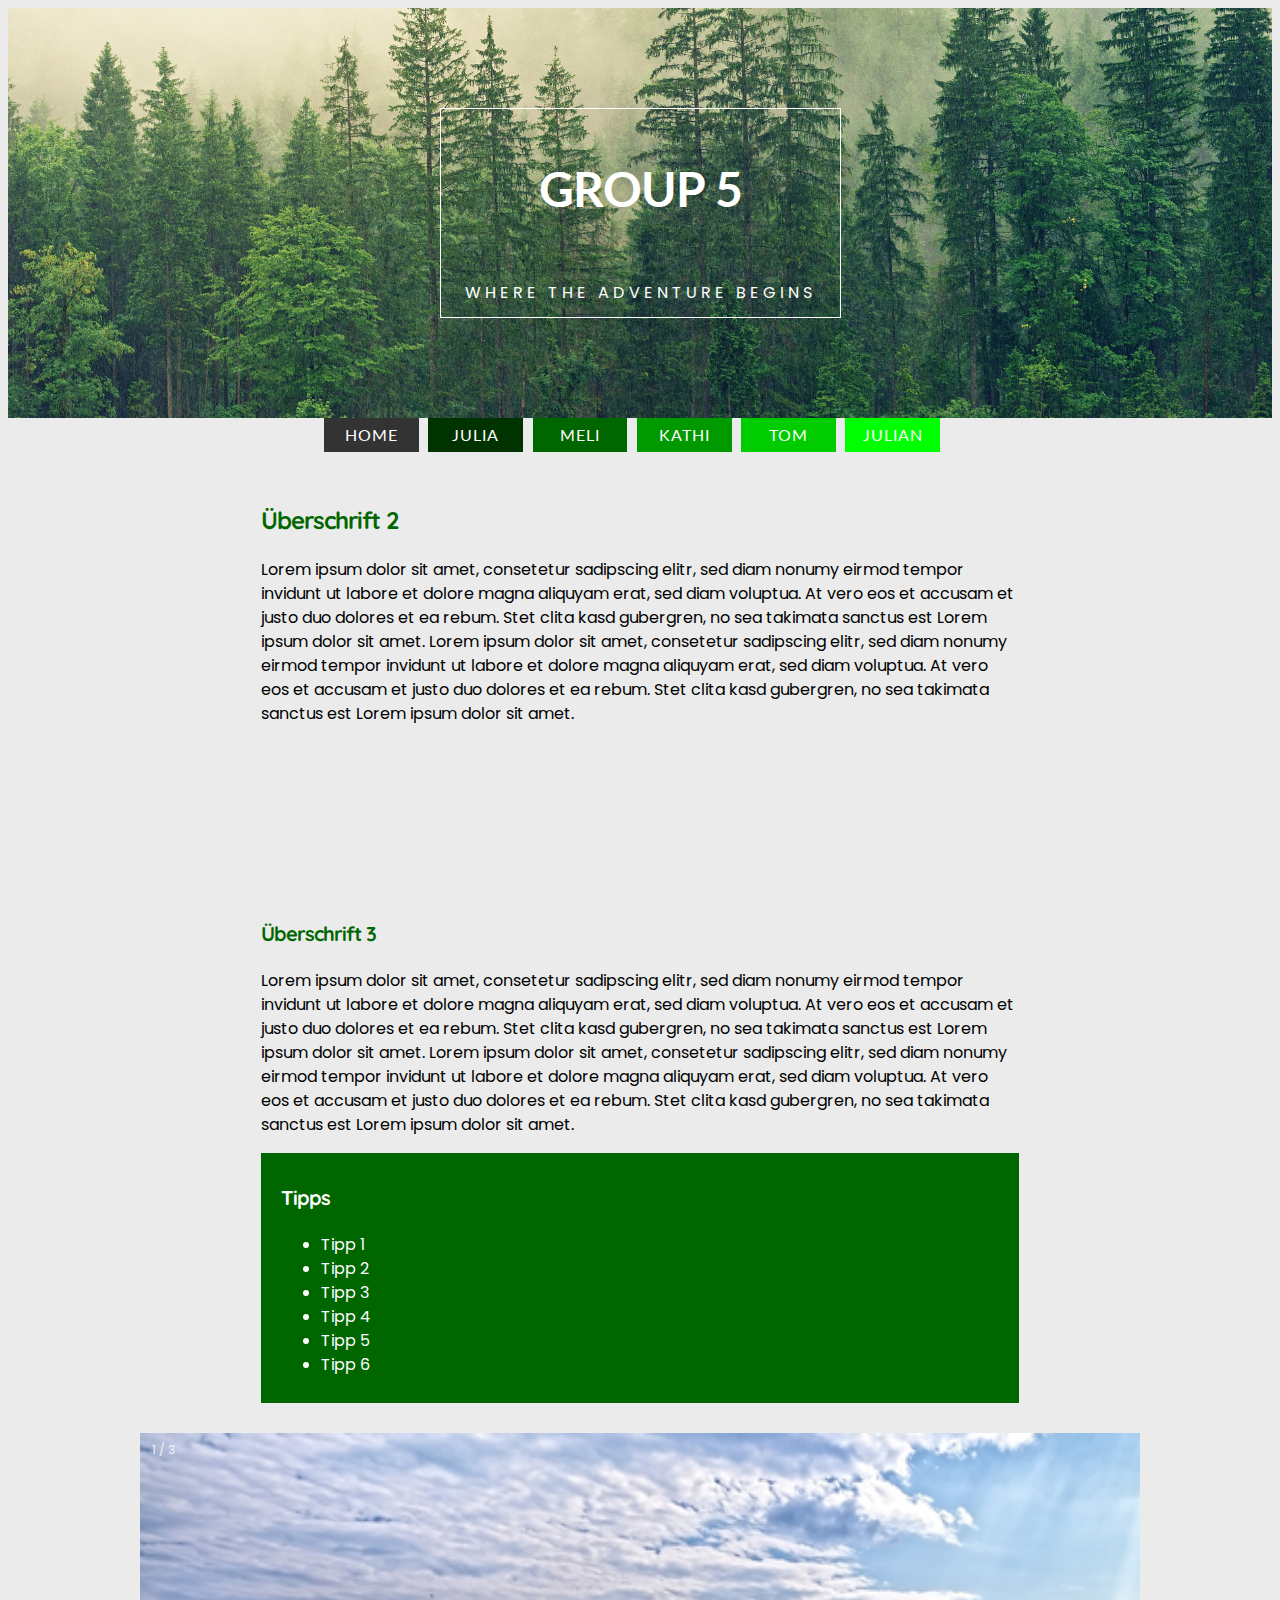
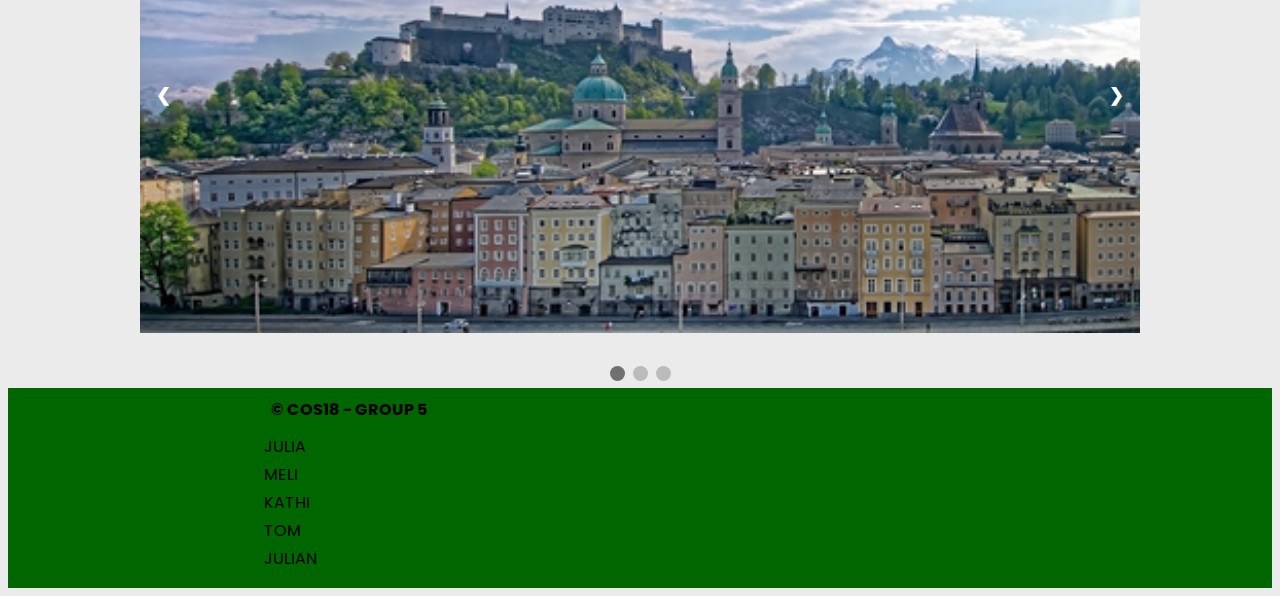
<file: group-5-project/tom.html>
<!DOCTYPE html>
<html lang="en">
<head>
<title>Group 5 - COS 18</title>
<meta charset="UTF-8">
<meta name="viewport" content="width=device-width, initial-scale=1">
<meta name="author" content="Melanie Wimmer">
<meta name="description" content="Du hast eine Reise nach Österreich geplant? Perfekt - wir geben dir die wichtigsten Tipps mit auf den Weg!">
<link rel="stylesheet" href="styles/style.css" type="text/css">
<link rel="shortcut icon" href="images/favicon-g5.ico" type="image/x-icon">
</head>
<body>

  <!-- Header -->
    <div class="imagetom">
      <div class="text">
        <h1>GROUP 5</h1><br>
        WHERE THE ADVENTURE BEGINS
      </div>
    </div>
 
 <!-- Navigation Menu -->      		                      
                <nav style="margin-left:25%;">
                <div class="box1"><a href="index.html">HOME</a></div>
                <div class="box2"><a href="julia.html">JULIA</a></div>
                <div class="box3"><a href="meli.html">MELI</a></div>
                <div class="box4"><a href="kathi.html">KATHI</a></div>
                <div class="box5"><a href="tom.html">TOM</a></div>
                <div class="box6"><a href="julian.html">JULIAN</a></div>
                </nav>
         
     <!-- Lead -->
     <div style="float:left">
    <h2>Überschrift 2</h2>
    <p>Lorem ipsum dolor sit amet, consetetur sadipscing elitr, sed diam nonumy eirmod tempor invidunt ut labore et dolore magna aliquyam erat, sed diam voluptua. At vero eos et accusam et justo duo dolores et ea rebum. Stet clita kasd gubergren, no sea takimata sanctus est Lorem ipsum dolor sit amet. Lorem ipsum dolor sit amet, consetetur sadipscing elitr, sed diam nonumy eirmod tempor invidunt ut labore et dolore magna aliquyam erat, sed diam voluptua. At vero eos et accusam et justo duo dolores et ea rebum. Stet clita kasd gubergren, no sea takimata sanctus est Lorem ipsum dolor sit amet.</p></div>
    
    <!-- Video -->
    <iframe src="https://www.youtube.com/embed/QH2-TGUlwu4" frameborder="0" allowfullscreen style="margin-left: 20%;">
    </iframe>
    
    <!-- Allgemeiner Text -->
    <h3>Überschrift 3</h3>
    <p>Lorem ipsum dolor sit amet, consetetur sadipscing elitr, sed diam nonumy eirmod tempor invidunt ut labore et dolore magna aliquyam erat, sed diam voluptua. At vero eos et accusam et justo duo dolores et ea rebum. Stet clita kasd gubergren, no sea takimata sanctus est Lorem ipsum dolor sit amet. Lorem ipsum dolor sit amet, consetetur sadipscing elitr, sed diam nonumy eirmod tempor invidunt ut labore et dolore magna aliquyam erat, sed diam voluptua. At vero eos et accusam et justo duo dolores et ea rebum. Stet clita kasd gubergren, no sea takimata sanctus est Lorem ipsum dolor sit amet.</p>
    
    <!-- Tipps -->
    <div class="tipps">
      <h3>Tipps</h3>
      <ul>
        <li>Tipp 1</li>
        <li>Tipp 2</li>
        <li>Tipp 3</li>
        <li>Tipp 4</li>
        <li>Tipp 5</li>
        <li>Tipp 6</li>
      </ul>
    </div>
    
    <!-- Bildergalerie -->
    
    <div class="slideshow-container">

  <!-- Full-width images with number and caption text -->
  <div class="mySlides fade">
    <div class="numbertext">1 / 3</div>
    <!-- Links zu Bilder austauschen -->
    <img src="images/galerie/salzburg.png" style="width:100%">
    
  </div>

  <div class="mySlides fade">
    <div class="numbertext">2 / 3</div>
    <!-- Links zu Bilder austauschen -->
    <img src="images/galerie/nebel.png" style="width:100%">
  </div>

  <div class="mySlides fade">
    <div class="numbertext">3 / 3</div>
    <!-- Links zu Bilder austauschen -->
    <img src="images/galerie/berg.png" style="width:100%">
  </div>

  <!-- Next and previous buttons -->
  <a class="prev" onClick="plusSlides(-1)">&#10094;</a>
  <a class="next" onClick="plusSlides(1)">&#10095;</a>
</div>
<br>

<!-- The dots/circles -->
<div style="text-align:center">
  <span class="dot" onClick="currentSlide(1)"></span> 
  <span class="dot" onClick="currentSlide(2)"></span> 
  <span class="dot" onClick="currentSlide(3)"></span> 
</div>
  
   <!-- Footer -->
<footer>
		<div style="margin-left:20%; padding:10px;">
        <strong>© COS18 - GROUP 5</strong><br></div>
        <table style="margin-left:20%;">
        	<tr><td>JULIA</td></tr>
            <tr><td>MELI</td></tr>
            <tr><td>KATHI</td></tr>
            <tr><td>TOM</td></tr>
            <tr><td>JULIAN</td></tr>
        	</tr>
        </table>
        
  </footer>  
   
   <script src="scripts/main.js"></script>   
</body>
</html>
</file>
<file: group-5-project/styles/style.css>
@import url('https://fonts.googleapis.com/css?family=Quicksand');
@import url('https://fonts.googleapis.com/css?family=Lato');
@import url('https://fonts.googleapis.com/css?family=Poppins');

/* Beginn CSS Image Bild */

.image, .imagekathi, .imagejulia, .imagemeli, .imagejulian, .imagetom {
  max-width: 980px;
  text-align: center!important;
  display: block;
  vertical-align: middle;
  /* Verlinkung zum Image-Bild */
  background-image:url(../images/wood-header.jpg);
  padding: 100px 0;
  background-size: cover;
  max-width: 100%;
  height: auto;
}
/* Hier bei dem Pfal die Hintergrund-Bilder für euch ändern! Wenn es nicht geht, dann über die Ordner Struktur das Bild suchen; sonst an Kathi senden und ich füge es final ein; Format: 1920 x 654px */
/* Header-Hintergrund Bild Kathi */
.imagekathi {
    background-image:url(../images/header-kathi.jpg);
}

/* Header-Hintergrund Bild Julia */
.imagejulia {
    background-image:url(../images/header-island.jpg);
}

/* Header-Hintergrund Bild Meli */
.imagemeli {
    background-image: url(../images/header-meli.jpg);
}

/* Header-Hintergrund Bild Tom */
.imagetom {
    background-image:url(../images/wood-header.jpg);
}

/* Header-Hintergrund Bild Julian */
.imagejulian {
    background-image:url(../images/wood-header.jpg);
}

.text {
  padding:12px 24px!important;
  border: 1px solid #fff!important;
  letter-spacing: 4px;
  color: #fff!important;
  text-align:center!important;
  display: inline-block;
  width: auto;
}

/* Ende CSS Image Bild */

/* Beginn CSS Navigation */

a:link    { color:#FFF;   text-decoration:none; }
a:visited { color:#FFF;  text-decoration:line-through; }
a:focus   { color:#FFF;  text-decoration:overline; }
a:hover   { color:#FFF;    text-decoration:overline; }
a:active  { color:#FFF; text-decoration:underline; }
		
.box1, .box2, .box3, .box4, .box5, .box6{
     float: left;
     width: 10%;
     padding: 5px;
	 margin-right: 1%;
     background:#333;
     box-sizing: border-box;
	 font-family: 'Lato', bold;
 	 color:#FFF;
 	 font-size: 100%;
 	 letter-spacing: 1px;
 	 text-align: center; 
}
/* Farbe Julia */
.box2 {
    background:#030;
}
/* Farbe Meli */
.box3 {
    background:#060;
}
/* Farbe Kathi */
.box4 {
    background:#090
}
/* Farbe Tom */
.box5 {
    background:#0C0;
}
/* Farbe Julian */
.box6 {
    background:#00FF00;
}

/* Ende CSSS Navigation */

/* Beginn CSS klassische Seite */

html {
  font-family: 'Poppins';
  font-size: 16px;
  line-height: 1.5; 
  background-color: #ebebeb;
}
h1 {
 font-family: 'Lato', sans-serif;
 font-size: 300%;
 letter-spacing: -1px;
 color: white;
 }

h2 {
  font-family: "Quicksand", bold;
  font-size: 150%;
  letter-spacing: -1px;
  /* Farbe für Überschriften je Land */
  color: #060;
  margin-top: 50px;
  margin-left: 20%;
  margin-right: 20%;
}

h3 {
  font-family: 'Quicksand';
  font-size: 125%;
  letter-spacing: -1px;
  /* Farbe für Überschriften je Land */
  color: #060;
  margin-left: 20%;
  }

h4 {
  font-family: 'Quicksand';
  font-size: 105%;
  letter-spacing: -1px;
  /* Farbe für Überschriften je Land */
  color: #060;
  margin-left: 20%;
  }
p {
	 margin-left: 20%;
	 margin-right: 20%;
}

.tipps {
  margin-right: 20%;
  margin-left: 20%;
  margin-bottom:30px;
  /* Farbe für Hintergrund je Land */
  background-color: #060;
  padding: 10px 20px 10px 20px;
  color: white;
}

.tipps h3 {
  color: white;
  margin-left: 0px;
}

blockquote {
 margin-left: 35%;
 margin-right: 35%;
 font-size: 110%;
 text-align: center;
}

footer {
	/* Hier Farbe des Footers ändern */
	background-color: #060;
	height:200px;
	margin-bottom: none;
}

/* Ende CSS klassische Seite */

/* Beginn JavaScript Bilder-Slideshow */

* {box-sizing:border-box}

/* Slideshow container */
.slideshow-container {
  max-width: 1000px;
  position: relative;
  margin: auto;
}

/* Hide the images by default */
.mySlides {
    display: none;
}

/* Next & previous buttons */
.prev, .next {
  cursor: pointer;
  position: absolute;
  top: 50%;
  width: auto;
  margin-top: -22px;
  padding: 16px;
  color: white;
  font-weight: bold;
  font-size: 18px;
  transition: 0.6s ease;
  border-radius: 0 3px 3px 0;
}

/* Position the "next button" to the right */
.next {
  right: 0;
  border-radius: 3px 0 0 3px;
}

/* On hover, add a black background color with a little bit see-through */
.prev:hover, .next:hover {
  background-color: rgba(0,0,0,0.8);
}


/* Number text (1/3 etc) */
.numbertext {
  color: #f2f2f2;
  font-size: 12px;
  padding: 8px 12px;
  position: absolute;
  top: 0;
}

/* The dots/bullets/indicators */
.dot {
  cursor: pointer;
  height: 15px;
  width: 15px;
  margin: 0 2px;
  background-color: #bbb;
  border-radius: 50%;
  display: inline-block;
  transition: background-color 0.6s ease;
}

.active, .dot:hover {
  background-color: #717171;
}

/* Fading animation */
.fade {
  -webkit-animation-name: fade;
  -webkit-animation-duration: 1.5s;
  animation-name: fade;
  animation-duration: 1.5s;
}

@-webkit-keyframes fade {
  from {opacity: .4} 
  to {opacity: 1}
}

@keyframes fade {
  from {opacity: .4} 
  to {opacity: 1}
}
/* Ende JavaScript Bilder-Slideshow */
</file>
